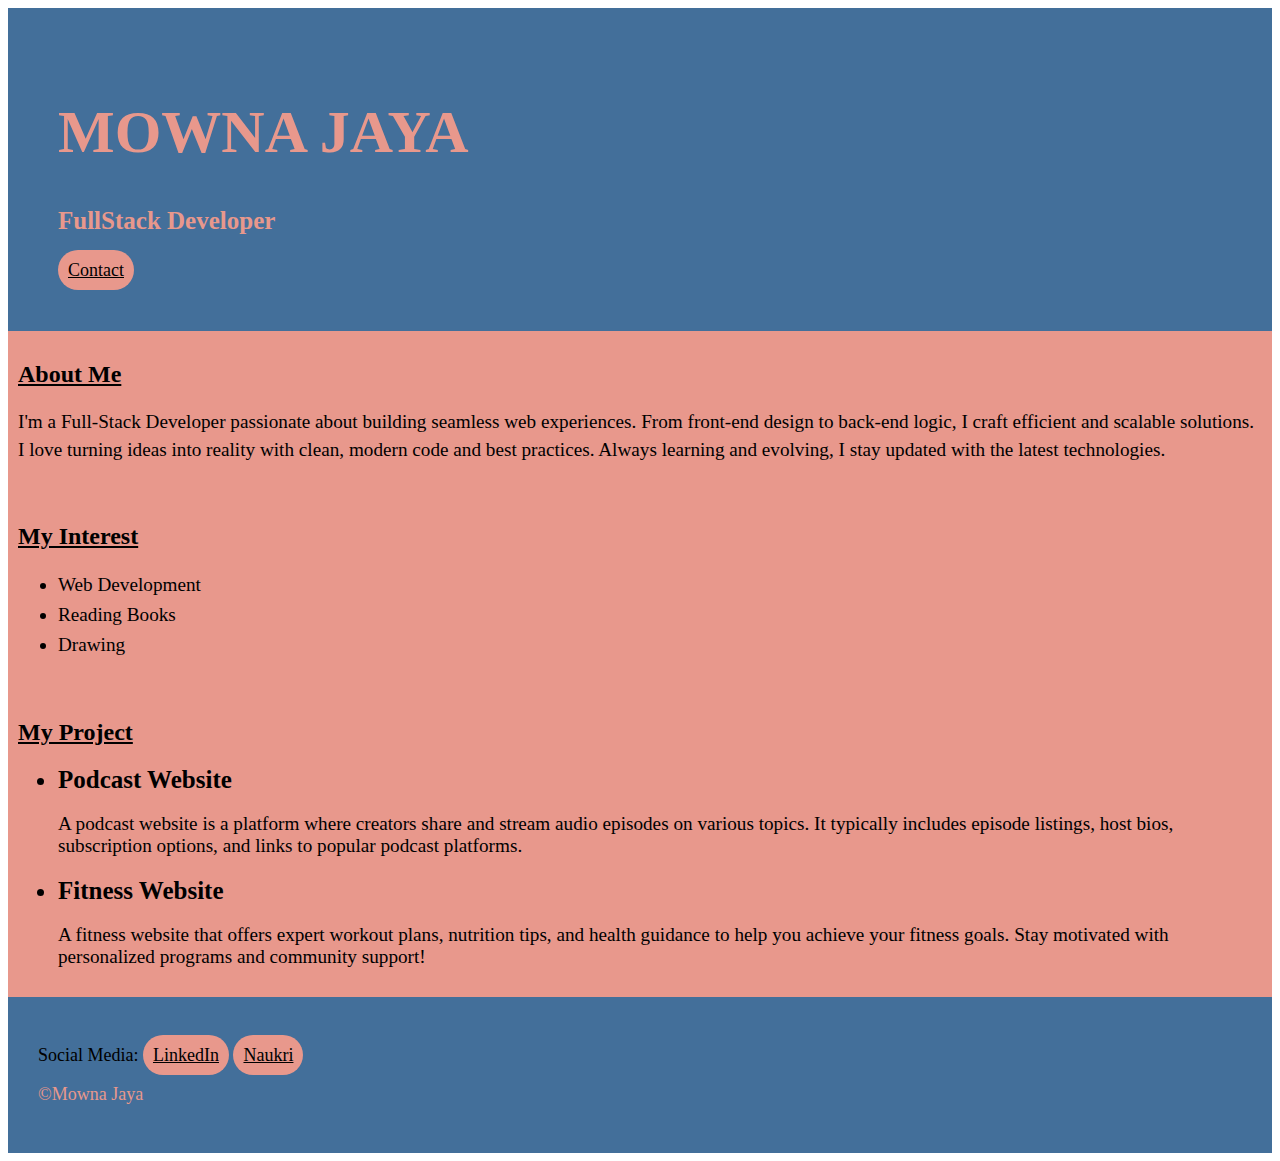
<file: index.html>
<!DOCTYPE html>
<html lang="en">

<head>
    <meta charset="UTF-8">
    <meta name="viewport" content="width=device-width, initial-scale=1.0">
    <title>Portfolio</title>
    <link rel="stylesheet" href="portfolio.css">
</head>

<body>
    <div class="container">

        <div class="section-one">
            <h1 class="section-one__name">MOWNA JAYA</h1>
            <h3 class="section-one__role">FullStack Developer</h3>
            <a class="section-one__contact" href="contactform.html" style="color: black;">Contact</a>
        </div>
        <div class="section-two">
            <h2 class="section-two__name">About Me</h2>
            <p class="section-two__desc">I'm a Full-Stack Developer passionate about building seamless web experiences.  
                From front-end design to back-end logic, I craft efficient and scalable solutions.  
                I love turning ideas into reality with clean, modern code and best practices.  
                Always learning and evolving, I stay updated with the latest technologies.  </p>
        </div>
        <div class="section-three">
            <h2 class="section-three__name">My Interest</h2>
            <ul class="section-three__desc">
                <li>Web Development</li>
                <li>Reading Books</li>
                <li>Drawing</li>
            </ul>
        </div>
        <div class="section-four">
            <h2 class="section-four__name">My Project</h2>
            <ul class="section-four__desc">
                <li class="section-four__desc__name">Podcast Website</li>
                <p class="section-four__desc__description">A podcast website is a platform where creators share and stream audio episodes on various topics. It typically includes episode listings, host bios, subscription options, and links to popular podcast platforms.</p>

                <li class="section-four__desc__name">Fitness Website</li>
                <p class="section-four__desc__description">A fitness website that offers expert workout plans, nutrition tips, and health guidance to help you achieve your fitness goals. Stay motivated with personalized programs and community support!</p>
            </ul>
        </div>
        <div class="section-five">
            <p class="section-five__name" style="padding-right: 10px; ">Social Media:
                <a href="https://www.linkedin.com/" class="section-five__link1"  style="color: black; padding-left: 10px;">LinkedIn</a>
                
                <a href="https://www.naukri.com/" style="color: black; padding-left: 10px;" class="section-five__link2">Naukri</a>
            </p>
            <p class="section-five__desc">
                &copy;Mowna Jaya
            </p>
        </div>
    </div>
</body>

</html>
</file>
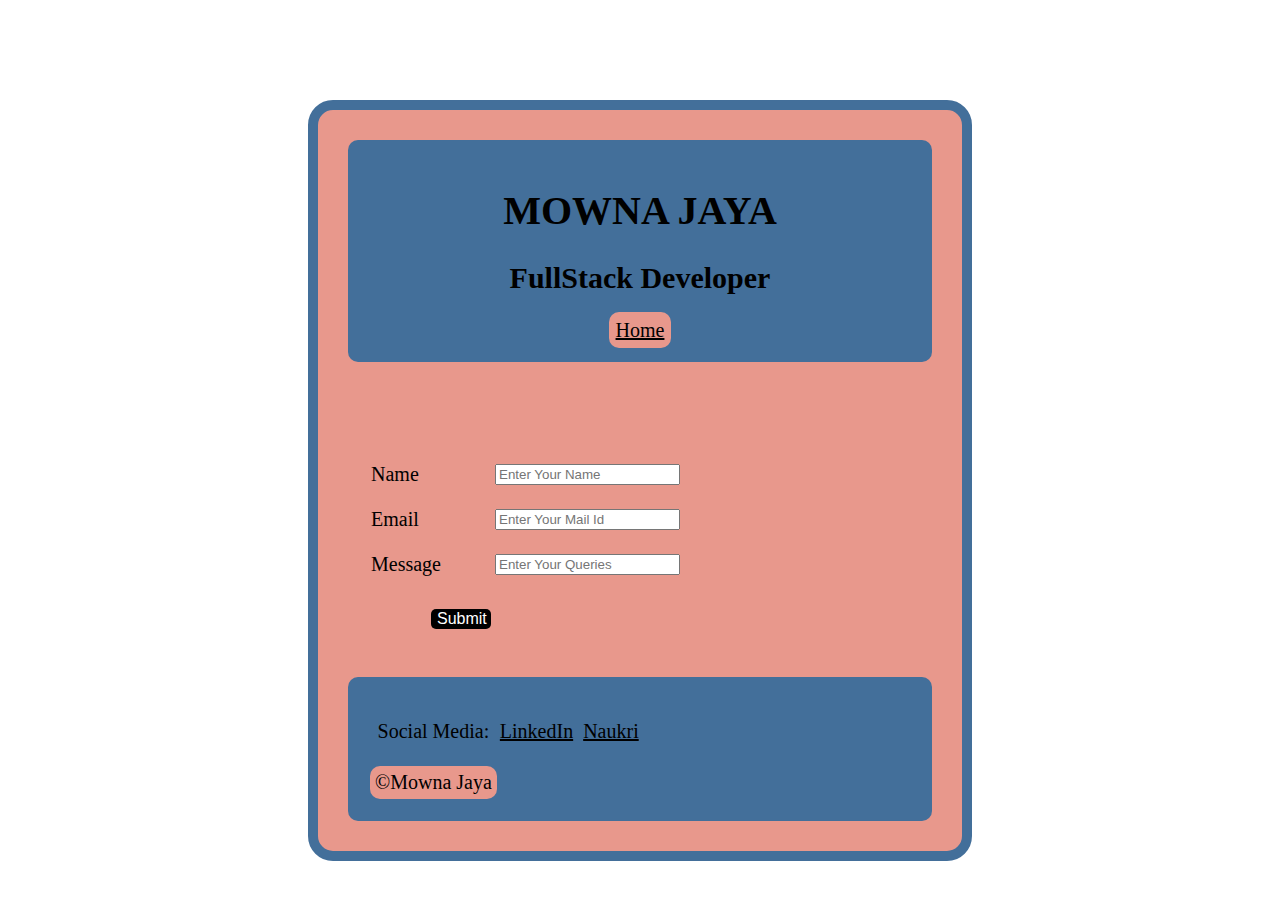
<file: contactform.html>
<!DOCTYPE html>
<html lang="en">

<head>
    <meta charset="UTF-8">
    <meta name="viewport" content="width=device-width, initial-scale=1.0">
    <title>ContactForm</title>
    <link rel="stylesheet" href="portfolio.css">
</head>

<body>
    <div class="contactform">
        <div class="section-six">
            <h1 class="section-six__name">MOWNA JAYA</h1>
            <h2 class="section-six__role">FullStack Developer</h2>
            <a class="section-six__homepage" href="index.html" style="color: black;">Home</a><br>
        </div>
        <div class="section-seven">
            <form action="">
                <table>
                    <tr>
                        <td><label for="">Name</label></td>
                        <td><input type="text" placeholder="Enter Your Name" class="section-seven__input"><br></td>
                    </tr>
                    <tr>
                        <td><label for="">Email</label></td><br>
                        <br>
                        <td><input type="email" placeholder="Enter Your Mail Id" class="section-seven__input"><br></td>
                    </tr>
                    <tr>
                        <td><label for="">Message</label></td>
                        <br>
                        <td><input type="text" placeholder="Enter Your Queries" class="section-seven__textarea"><br>
                        </td>
                    </tr>
                    <tr>
                        
                        <td><button type="submit" class="section-seven__submit"
                                style="height: 20px;width: 60px; " >Submit</button></td>
                    </tr>
                </table>
            </form>
        </div>
        <div class="section-eight">
            <form action="">
                <table>
                    <tr>
                        <td class="section-eight__name">
                            <p>Social Media:</p>
                        </td>
                        <td class="section-eight__desc">
                            <a href="https://www.linkedin.com/" style="color: black" class="section-eight__link1">LinkedIn</a>


                            <a href="https://www.naukri.com/" style="margin-left: 5px; color: black" class="section-eight__link2">Naukri</a>
                        </td>
                    </tr>
                    <tr>
                        <td class="section-eight__desc1"> &copy;Mowna Jaya </td>
                    </tr>
                </table>
            </form>
        </div>
    </div>
</body>

</html>
</file>
<file: portfolio.css>
.container{
    background-color:  #E8988C;
    /* padding: 40px; */
    
  
}
.section-one{
    background-color: #436F9A;
    color: #E8988C;
    padding: 50px ;
    font-weight: 500;
   
    
}
.section-one__name{
    font-size: 60px;
    
}
.section-one__role{
    font-size: 25px;
}
.section-one__contact
{
    font-size: 18px; 
    background-color: #E8988C;
    padding: 10px;
    border-radius: 25px;
}
.section-two{
    padding: 10px ;
}
.section-two__name{
    font-weight: 700;
    text-decoration: underline;
}
.section-two__desc
{
    font-size: larger;
    line-height: 28px;
}
.section-three{
    padding: 10px ;
}
.section-three__name{
    font-weight: 700;
    text-decoration: underline;
}
.section-three__desc{
    font-size: larger;
    line-height: 30px;
}
.section-four{
    padding: 10px ;  
}
.section-four__name{
    font-weight: 700;
    text-decoration: underline;
}
.section-four__desc__name{
    font-size: 25px;
    font-weight: 600;
    
}
.section-four__desc__description{
    font-size: larger;
}
.section-five{
    background-color: #436F9A;
    color: #E8988C;
    padding: 30px ;
    font-size: large;
    font-weight: 400;
}
.section-five__name{
    color: black;

}
.section-five__link2,.section-five__link1{
    background-color: #E8988C;
    padding: 10px;
    border-radius: 25px;
    
}

/* contactform */
.contactform {
  
  background-color: #E8988C;
  color: black;
  padding: 30px;
  margin: 100px 300px 10px 300px;
  border: 10px solid #436F9A;
  border-radius: 25px;
  font-size: 20px;

}
.section-six{
    background-color: #436F9A;
    padding: 20px;
    text-align: center;
    border-radius: 10px;
}
.section-six__homepage{
    color: antiquewhite;
    background-color: #E8988C;
    padding: 7px;
    border-radius: 10px;
}
.section-seven{
    color: black;
    padding: 20px;
    
    /* text-align: center; */
}
.section-seven__input, .section-seven__textarea{
    margin-top: 10px;
    margin-bottom: 10px;
}

.section-seven__submit{
    background-color: black;
    color: white;
    box-shadow: #8079f6 ;
    border-radius: 5px;
    border: none;
    border: 90px wheat;
    margin-top: 20px;
    margin-left: 60px;
    box-shadow: black 10px;
    font-size: medium;
    cursor: pointer;
/* box-shadow: 5px 5px 0px #C27E00;
border-radius: 8px;
margin-bottom: 10px;
border: none;
font-size: 20px;
padding: 10px 10px;
margin-top: 10px; */
    
}
.section-seven__submit:hover{
    color: #E8988C;
}
.section-eight{
    background-color: #436F9A;
    padding: 20px;
    text-align: center;
    margin-top: 25px;
    border-radius: 10px;
    font-size: 20px;
    
}
.section-eight__desc{
    color: #8079f6;
}
.section-eight__desc1{
    background-color: #E8988C;
    color: black;
    border: 2px  black;
    border-radius: 10px;
    padding: 5px;
}
.section-eight__link1:hover{
    background-color: #E8988C;
    border: none;
    /* border-radius: 5px; */
}
.section-eight__link2:hover{
    background-color: #E8988C;
    border: none;
    /* border-radius: 5px; */
}
</file>
